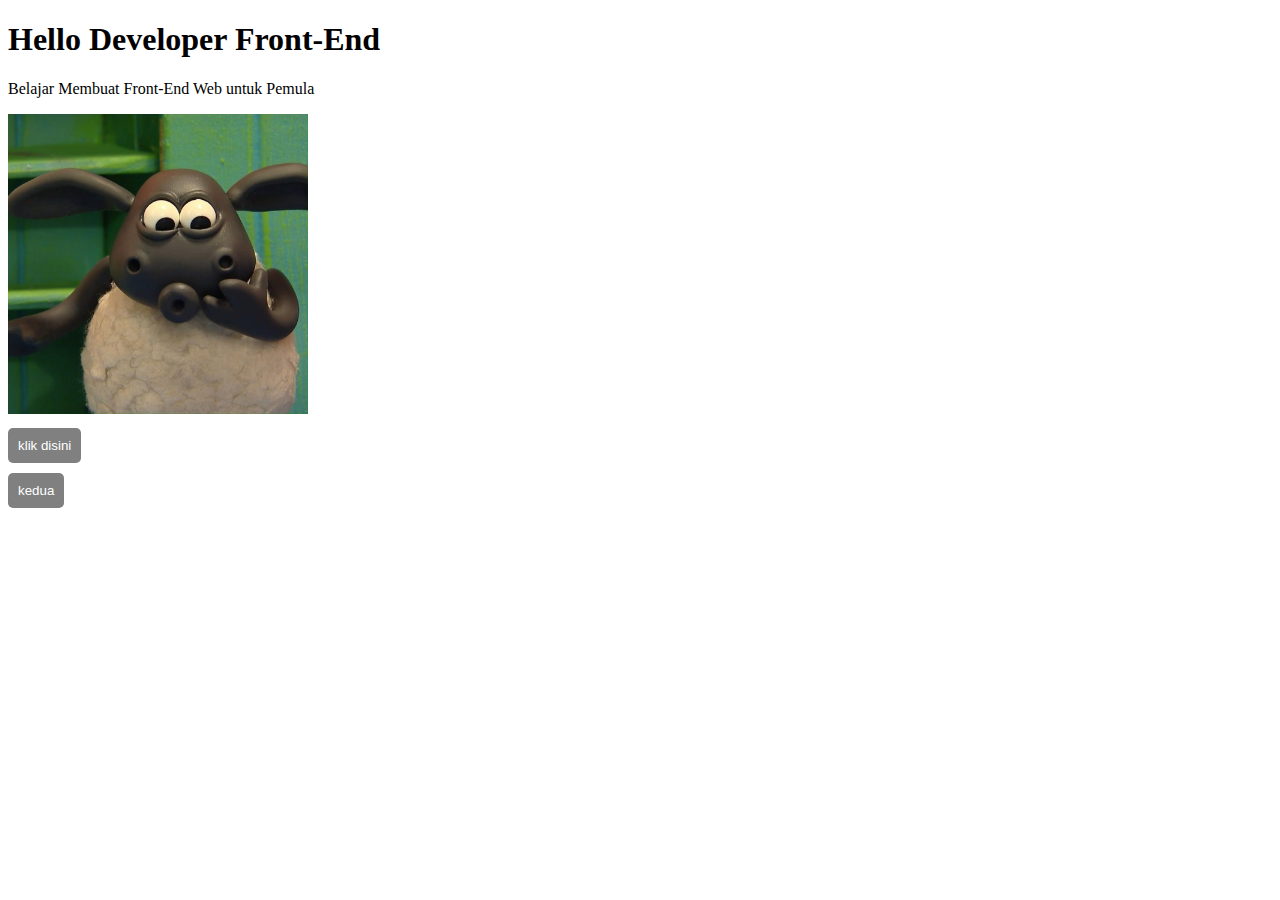
<file: DOM/index.html>
<!DOCTYPE html>
<html lang="en">
  <head>
    <meta charset="UTF-8" />
    <meta name="viewport" content="width=device-width, initial-scale=1.0" />
    <link rel="stylesheet" href="./style.css" />
    <title>TREE</title>
  </head>
  <body>
    <div class="container">
      <h1>Hello Developer Front-End</h1>
      <p>Belajar Membuat Front-End Web untuk Pemula</p>
      <img id="gambar" src="./Image/1.jpg" alt="contoh" />
    </div>
    <div class="button-container">
      <button>klik disini</button>
      <button>kedua</button>
    </div>
  </body>
</html>
</file>
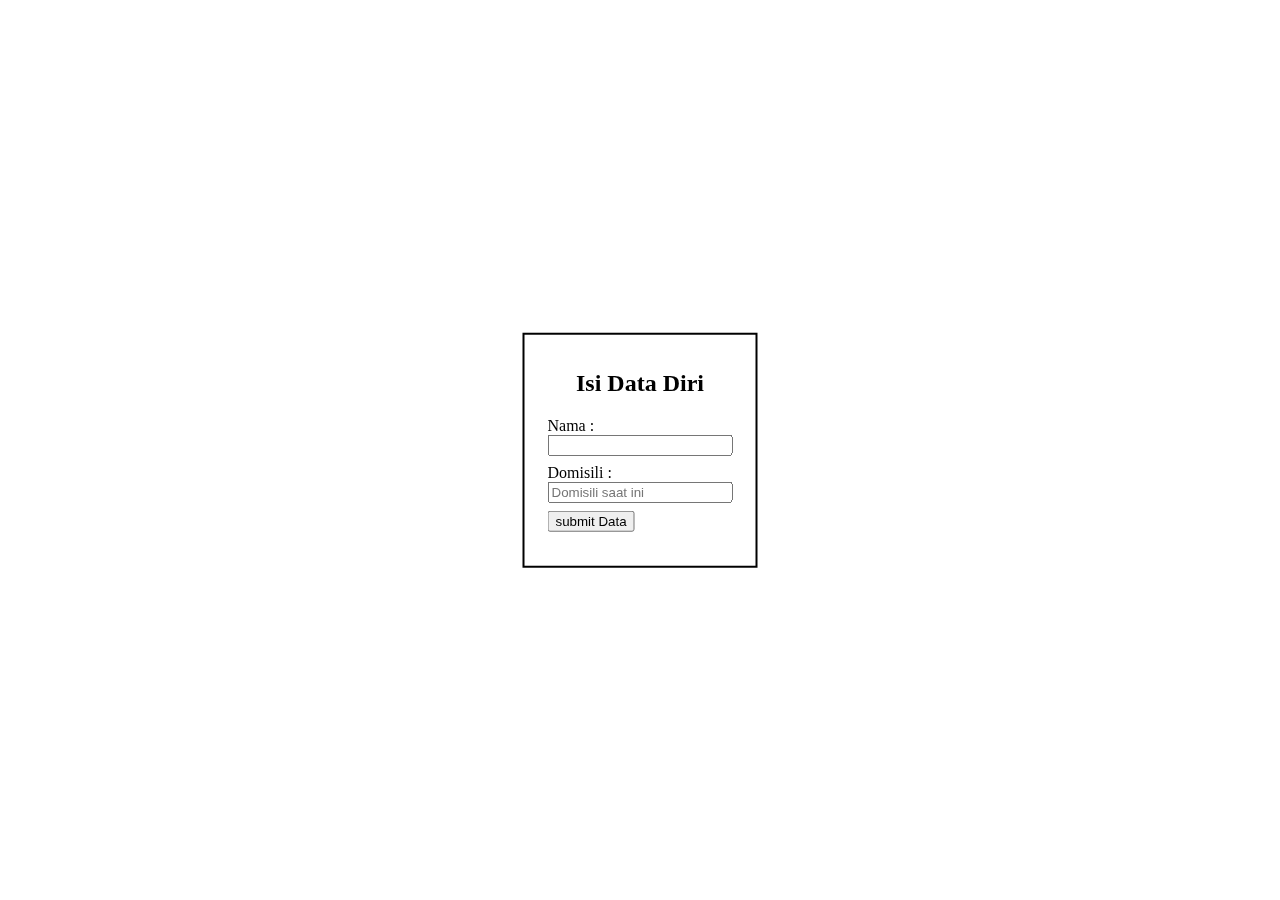
<file: Form EVENT/index.html>
<!DOCTYPE html>
<html lang="en">
  <head>
    <meta charset="UTF-8" />
    <meta name="viewport" content="width=device-width, initial-scale=1.0" />
    <link rel="stylesheet" href="./style.css" />
    <title>Form World</title>
  </head>
  <body>
    <div class="contents">
      <h2 align="center">Isi Data Diri</h2>

      <div class="formContent">
        <form id="formDataDiri">
          <div class="form-element">
            <label for="inputNama">Nama :</label><br />
            <input type="text" id="inputNama" name="inputNama" required /><br />
          </div>

          <div class="form-element">
            <label for="inputDomisili">Domisili :</label><br />
            <input
              type="text"
              id="inputDomisili"
              name="inputDomisili"
              placeholder="Domisili saat ini"
              required
            />
            <br />
          </div>

          <div class="form-element">
            <input type="submit" value="submit Data" />
          </div>
        </form>
      </div>

      <h3 id="messageAfterSubmit"></h3>
    </div>

    <script src="index.js"></script>
  </body>
</html>
</file>
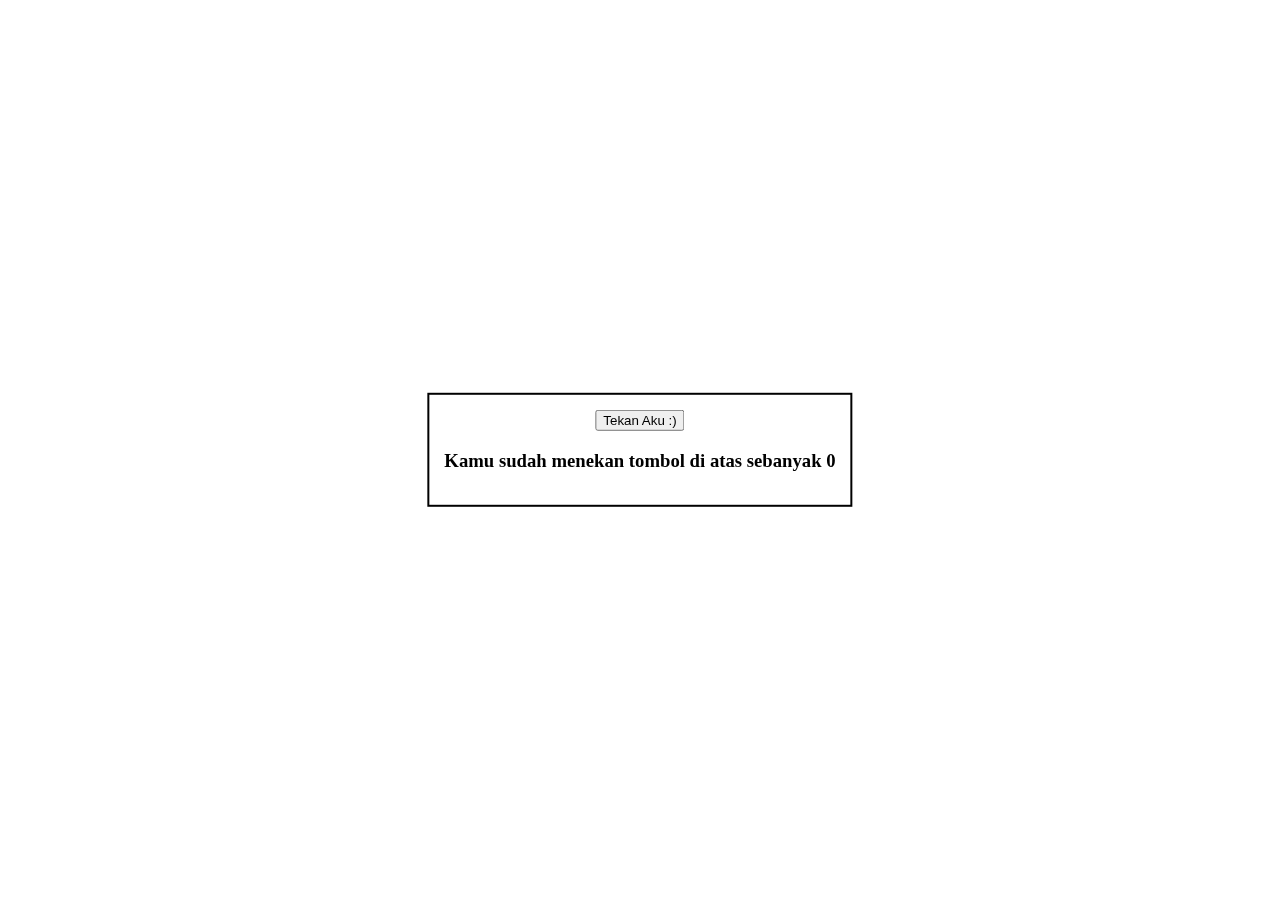
<file: EVENTHTML/addEventListener.html>
<!DOCTYPE html>
<html>
  <head>
    <title>Event World</title>
    <style>
      .contents {
        position: fixed;
        top: 50%;
        left: 50%;
        transform: translate(-50%, -50%);
        border: 2px solid black;
        padding: 15px;
      }

      #generateButton {
        margin-top: 5px;
        margin-bottom: 15px;
      }
    </style>
  </head>
  <body>
    <div class="contents" align="center" hidden>
      <button id="incrementButton">Tekan Aku :)</button>
      <h3>
        Kamu sudah menekan tombol di atas sebanyak <span id="count">0</span>
      </h3>
    </div>

    <script>
      function increment() {
        document.getElementById("count").innerText++;

        if (document.getElementById("count").innerText == 7) {
          const hiddenMessage = document.createElement("h4");
          hiddenMessage.innerText =
            "Selamat! Anda menemukan hadiah tersembunyi...";

          const image = document.createElement("img");
          image.setAttribute("src", "https://i.ibb.co/0V49VRZ/catto.jpg");

          const contents = document.querySelector(".contents");
          contents.appendChild(hiddenMessage).appendChild(image);
        }
      }

      function welcome() {
        alert("Sim salabim muncullah elemen-elemen HTML!");
        const contents = document.querySelector(".contents");
        contents.removeAttribute("hidden");
      }

      // kita akan menulis kode menggunakan addEventListener di sini
      window.addEventListener("load", welcome);
      document
        .getElementById("incrementButton")
        .addEventListener("click", increment);
    </script>
  </body>
</html>
</file>
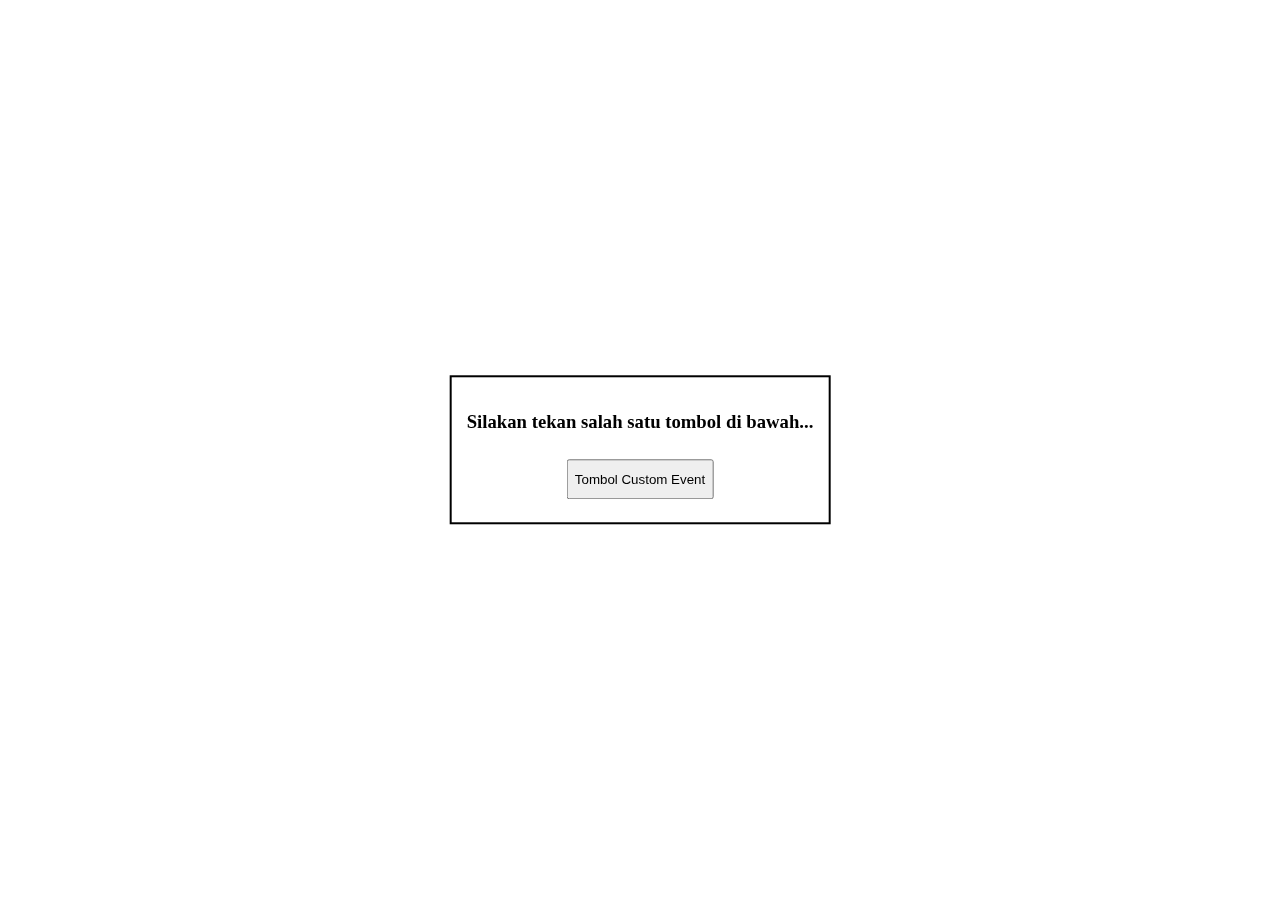
<file: EVENTHTML/custom-event.html>
<!DOCTYPE html>
<html>
  <head>
    <title>Event World</title>
    <style>
      .buttons {
        position: fixed;
        top: 50%;
        left: 50%;
        transform: translate(-50%, -50%);
        border: 2px solid black;
        padding: 15px;
      }
      .button {
        margin: 8px;
        height: 40px;
      }
    </style>
  </head>
  <body>
    <div class="buttons" align="center">
      <h3 id="caption">Silakan tekan salah satu tombol di bawah...</h3>
      <button class="button" id="tombol">Tombol Custom Event</button>
    </div>
    <script>
      const changecaption = new Event("changecaption");

      window.addEventListener("load", function () {
        const tombol = document.getElementById("tombol");
        tombol.addEventListener("changecaption", customEventHandler);
        tombol.addEventListener("click", function () {
          tombol.dispatchEvent(changecaption);
        });
      });

      function customEventHandler(ev) {
        console.log("event" + ev.type + " telah dijalankan");
        const caption = document.getElementById("caption");
        caption.innerHTML = "Tombol telah ditekan!";
      }
    </script>
  </body>
</html>
</file>
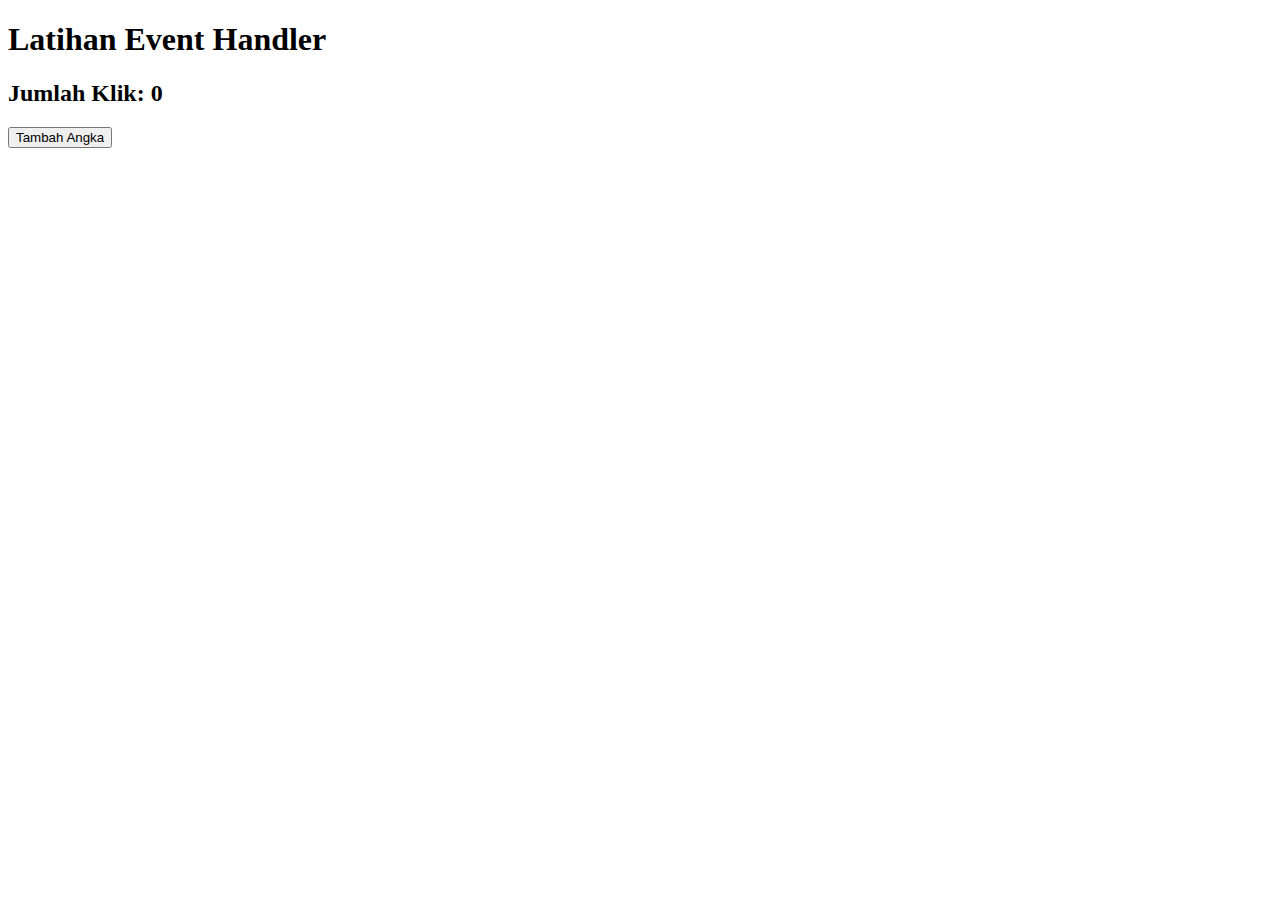
<file: EVENTHTML/latihan.html>
<!DOCTYPE html>
<html lang="en">
  <head>
    <meta charset="UTF-8" />
    <meta name="viewport" content="width=device-width, initial-scale=1.0" />
    <title>Latihan Event Handler</title>
  </head>
  <body>
    <h1>Latihan Event Handler</h1>

    <div class="main-content" hidden>
      <h2>Jumlah Klik: <span id="counter">0</span></h2>
      <button id="addButton">Tambah Angka</button>
    </div>

    <script>
      function addbutton() {
        document.getElementById("counter").innerText++;

        if (document.getElementById("counter").innerText == 5) {
          const hiddenmessage = document.createElement("h4");
          hiddenmessage.innerText =
            "Kamu sudah menekan tombol sebanyak 5 kali 🎉";

          const mainContent = document.querySelector(".main-content");
          mainContent.appendChild(hiddenmessage);
        }

        if (document.getElementById("counter").innerText == 10) {
          const image = document.createElement("img");
          image.setAttribute(
            "src",
            "https://raw.githubusercontent.com/dicodingacademy/a315-web-pemula-labs/shared-files/catto.jpg"
          );

          const mainContent = document.querySelector(".main-content");
          mainContent.appendChild(image);
        }
      }

      function welcome() {
        alert("Selamat datang di halaman interaktif sederhana!");
        document.querySelector(".main-content").removeAttribute("hidden");
      }

      document.getElementById("addButton").onclick = addbutton;
      document.body.onload = welcome;
    </script>
  </body>
</html>
</file>
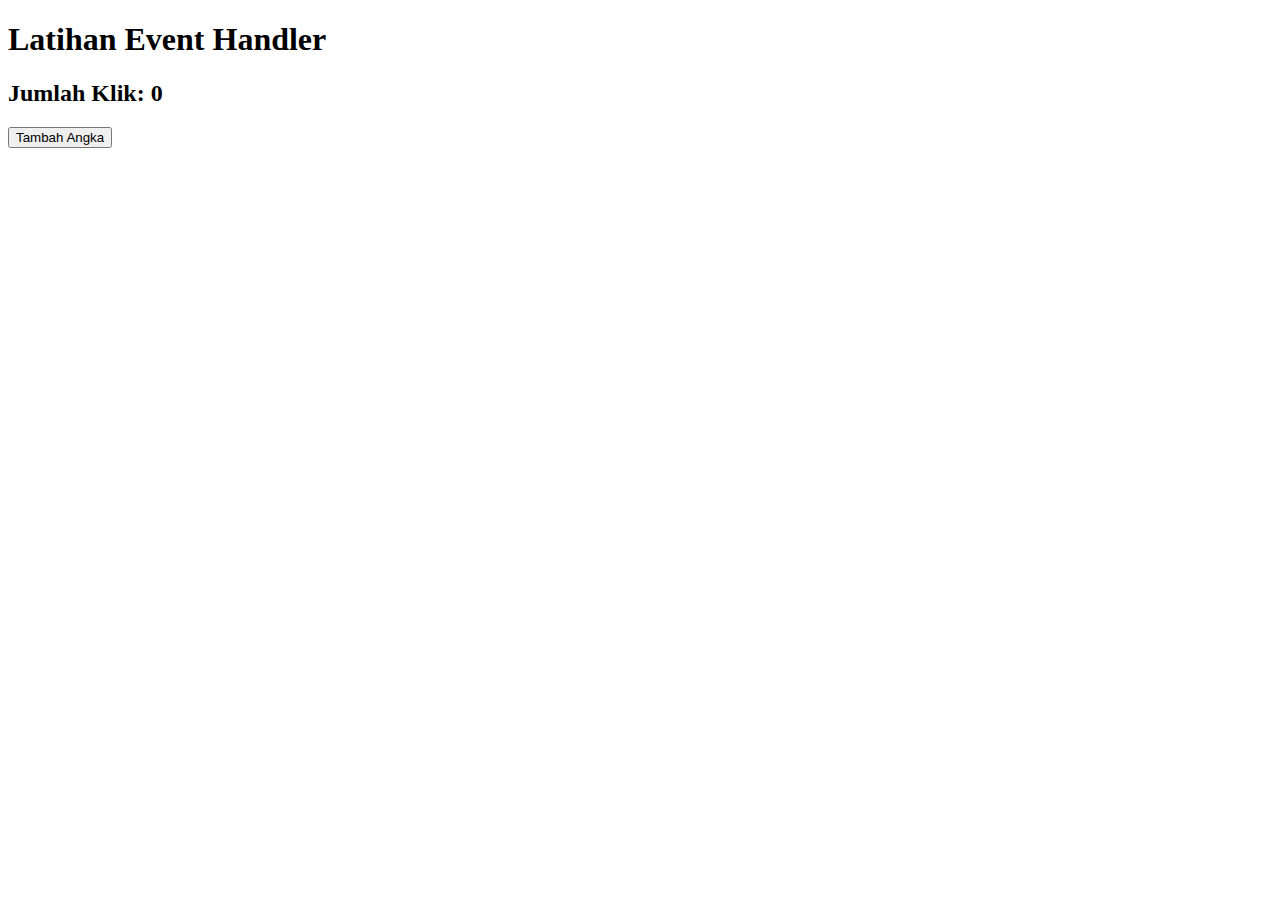
<file: EVENTHTML/latihan2.html>
<!DOCTYPE html>
<html lang="en">
  <head>
    <meta charset="UTF-8" />
    <meta name="viewport" content="width=device-width, initial-scale=1.0" />
    <title>Latihan Event Handler</title>
  </head>
  <body>
    <h1>Latihan Event Handler</h1>

    <div class="main-content" hidden>
      <h2>Jumlah Klik: <span id="counter">0</span></h2>
      <button id="addButton">Tambah Angka</button>
    </div>

    <script>
      function addButton() {
        const counter = document.getElementById("counter");
        counter.innerText++;

        const actions = {
          5: () => {
            const msg = document.createElement("h4");
            msg.textContent = "Kamu sudah menekan tombol sebanyak 5 kali 🎉";
            document.querySelector(".main-content").appendChild(msg);
          },
          10: () => {
            const img = document.createElement("img");
            img.src = "https://placekitten.com/200/200";
            document.querySelector(".main-content").appendChild(img);
          },
        };

        actions[counter.innerText]?.(); // jalankan aksi jika ada
      }

      function welcome() {
        alert("Selamat datang di halaman interaktif sederhana!");
        document.querySelector(".main-content").removeAttribute("hidden");
      }

      document.getElementById("addButton").onclick = addButton;
      document.body.onload = welcome;
    </script>
  </body>
</html>
</file>
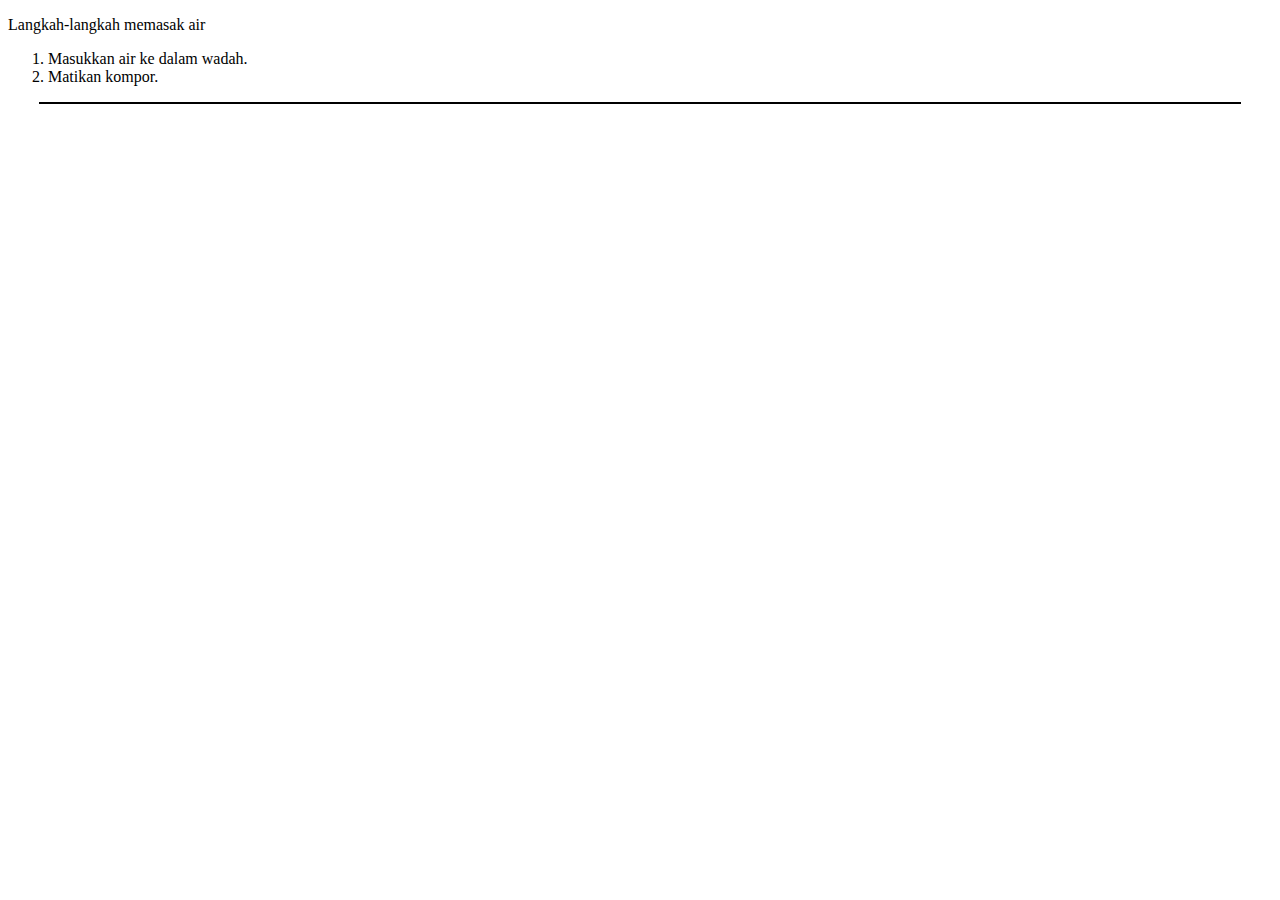
<file: kontenHTML/menambahkanelemenkeGTML.html>
<!DOCTYPE html>
<html>
  <head>
    <title>Memasak Air</title>
  </head>
  <body>
    <p id="name">Langkah-langkah memasak air</p>
    <ol id="daftar">
      <li id="awal">Masukkan air ke dalam wadah.</li>
      <li id="akhir">Matikan kompor.</li>
    </ol>
    <hr size="2" width="95%" color="black" />
  </body>
</html>
</file>
<file: DOM/style.css>
img {
  padding: 0%;
  width: 300px;
}

button {
  display: block;
  margin-top: 10px;
  background-color: grey;
  color: white;
  padding: 10px;
  border: none;
  border-radius: 5px;
}
</file>
<file: Form EVENT/style.css>
.contents {
  border: 2px solid black;
  padding: 15px;

  position: fixed;
  top: 50%;
  left: 50%;

  transform: translate(-50%, -50%);
}

.form-element {
  margin: 8px;
  text-align: left;
}
</file>
